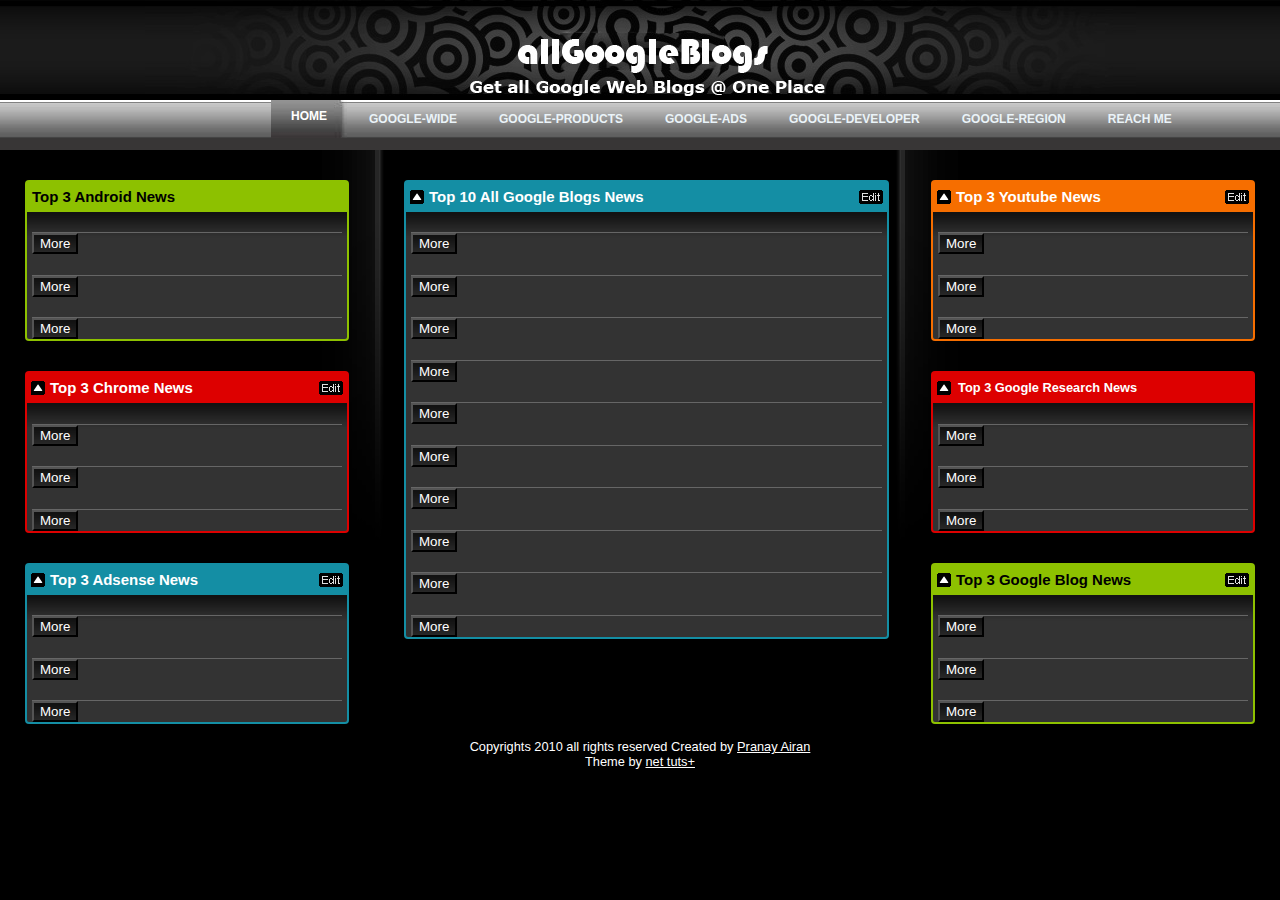
<file: index.html>
<!DOCTYPE html PUBLIC "-//W3C//DTD XHTML 1.0 Strict//EN" "http://www.w3.org/TR/xhtml1/DTD/xhtml1-strict.dtd">
<html xmlns="http://www.w3.org/1999/xhtml" lang="en">
<head>
        <meta http-equiv="Content-Type" content="text/html; charset=UTF-8" />
		<meta name="description" content="allGoogleblogs, get all google web blog news at 1 place, without any account, keep your self updated with allGoogleblogs" />
<meta name="keywords" content="allGoogleBlogs, google blog, google web blog, google technology blog, android blog, youtube top blog news, google reserch blog, google chrome blog" />

        <title>allGoogleBlog, get all google blog news at 1 place, All google Web blog meshup</title>

<script type="text/javascript">


   
</script>
<SCRIPT src="jquery.tools.min.js"></SCRIPT>


<SCRIPT src="pipes.js"></SCRIPT>
	 

	<!-- standalone page styling (can be removed) -->
	<LINK rel="stylesheet" type="text/css" href="standalone.css">	


	<LINK rel="stylesheet" type="text/css" href="overlay-apple.css">
	
	<!-- override styles for some of the overlays -->
	<STYLE>
	
	
	
	
	#buttons {
	 background: #333 url(img/widget-content-bg.png) repeat-x;

	
	color:white;
}
	.style1 {
		text-align: right;
	}
	.style2 {
	color: #FFFFFF;
	text-align: center;
}
	.style3 {
		color: #FFFFFF;
	}
	</STYLE>

        <script type="text/javascript">
$(function() {
		$("button[rel]").overlay({mask: '#000', effect: 'apple'});
});
</script>

   
<link rel="stylesheet" href="menu_style.css" type="text/css" />



        <link href="inettuts.css" rel="stylesheet" type="text/css" />
</head>
<body>
    
    <div id="head">
        <h1>iNettuts</h1>
    </div>
<div class="style3"><div id="menucontainer">
	<div id="menunav">
		<ul>
			<li><a href="index.html" class="current" ><span>Home</span></a></li>
						<li><a href="googlewide.html" ><span>Google-wide</span></a></li>
						<li><a href="googleproducts.html" ><span>Google-Products</span></a></li>
						<li><a href="googleads.html" ><span>Google-Ads</span></a></li>
						<li><a href="googledeveloper.html" ><span>Google-Developer</span></a></li>
						<li><a href="googleregion.html" ><span>Google-Region</span></a></li>
						<li><a href="reachme.html" ><span>Reach Me</span></a></li>

		</ul>
	</div>
</div>
</div>

    <div id="columns">
        
        <ul id="column1" class="column" style="width: 30%">
            <li class="widget color-green" id="intro">
                <div class="widget-head">
                    <h3>Top 3 Android News</h3>
                </div>
                <div class="widget-content">
                   
                   <div>
                    <p id="androidtitle1"></p><BUTTON id="buttons" rel="#androiddes1" type="button">
						<div class="style1">
							More</div>
						</BUTTON> 
                    <div class="apple_overlay" id="androiddes1"><A class="close">Close</A> <h2> <a id="androidlink1" class="title"> </a></h2><div id="androiddescription1"></div> </div>
                    </div>

                   
                    <div>
                    <p id="androidtitle2"></p><BUTTON id="buttons" rel="#androiddes2" type="button">
						<div class="style1">
							More</div>
						</BUTTON> 
                    <div class="apple_overlay" id="androiddes2"><A class="close">Close</A> <h2> <a id="androidlink2" class="title"> </a></h2><div id="androiddescription2"></div> </div>
                    </div>

 <div>
                    <p id="androidtitle3"></p><BUTTON id="buttons" rel="#androiddes3" type="button">
						<div class="style1">
							More</div>
						</BUTTON> 
                    <div class="apple_overlay" id="androiddes3"><A class="close">Close</A> <h2> <a id="androidlink3" class="title"> </a></h2><div id="androiddescription3"></div> </div>
                    </div>

                   
                </div>
            </li>
            <li class="widget color-red">  
                <div class="widget-head">
                    <h3>Top 3 Chrome News</h3>
                </div>
                <div class="widget-content">
                   
                   <div>
                    <p id="toolkittitle1"></p><BUTTON id="buttons" rel="#toolkitdes1" type="button">
						<div class="style1">
							More</div>
						</BUTTON> 
                    <div class="apple_overlay" id="toolkitdes1"><A class="close">Close</A> <h2> <a id="toolkitlink1" class="title"> </a></h2><div id="toolkitdescription1"></div> </div>
                    </div>

                   
                     <div>
                    <p id="toolkittitle2"></p><BUTTON id="buttons" rel="#toolkitdes2" type="button">
						<div class="style1">
							More</div>
						</BUTTON> 
                    <div class="apple_overlay" id="toolkitdes2"><A class="close">Close</A> <h2> <a id="toolkitlink2" class="title"> </a></h2><div id="toolkitdescription2"></div> </div>
                    </div>
  <div>
                    <p id="toolkittitle3"></p><BUTTON id="buttons" rel="#toolkitdes3" type="button">
						<div class="style1">
							More</div>
						</BUTTON> 
                    <div class="apple_overlay" id="toolkitdes3"><A class="close">Close</A> <h2> <a id="toolkitlink3" class="title"> </a></h2><div id="toolkitdescription3"></div> </div>
                    </div>

                   
                   
                </div>
            </li>
            
            <li class="widget color-blue">  
                <div class="widget-head">
                    <h3>Top 3 Adsense News</h3>
                </div>
                <div class="widget-content">
                   
                   <div>
                    <p id="opensocialtitle1"></p><BUTTON id="buttons" rel="#opensocialdes1" type="button">
						<div class="style1">
							More</div>
						</BUTTON> 
                    <div class="apple_overlay" id="opensocialdes1"><A class="close">Close</A> <h2> <a id="opensociallink1" class="title"> </a></h2><div id="opensocialdescription1"></div> </div>
                    </div>

                   <div>
                    <p id="opensocialtitle2"></p><BUTTON id="buttons" rel="#opensocialdes2" type="button">
						<div class="style1">
							More</div>
						</BUTTON> 
                    <div class="apple_overlay" id="opensocialdes2"><A class="close">Close</A> <h2> <a id="opensociallink2" class="title"> </a></h2><div id="opensocialdescription2"></div> </div>
                    </div>
<div>
                    <p id="opensocialtitle3"></p><BUTTON id="buttons" rel="#opensocialdes3" type="button">
						<div class="style1">
							More</div>
						</BUTTON> 
                    <div class="apple_overlay" id="opensocialdes3"><A class="close">Close</A> <h2> <a id="opensociallink3" class="title"> </a></h2><div id="opensocialdescription3"></div> </div>
                    </div>


                   
                   
                </div>
            </li>
<p> </p> <br/>
        </ul>

        <ul id="column2" class="column" style="width: 40%; height: 467px;">
            <li class="widget color-blue" style="height: auto; width: 481px;">  
                <div class="widget-head">
                    <h3>Top 10 All Google Blogs News</h3>
                </div>
                <div class="widget-content">
                    
                    
                    <div>
                    <p id="title1"></p><BUTTON id="buttons" rel="#des1" type="button">
						<div class="style1">
							More</div>
						</BUTTON> 
                    <div class="apple_overlay" id="des1"><A class="close">Close</A> <h2> <a id="link1" class="title"> </a></h2><div id="description1"></div> </div>
                    </div>
                    
					<div>
                    <p id="title2"></p><BUTTON id="buttons" rel="#des2" type="button">More</BUTTON> 
                    <div class="apple_overlay" id="des2"><A class="close">Close</A><h2><a id="link2" class="title"> </a></h2><div id="description2"></div> </div>
                    </div>
<div>
                    <p id="title3"></p><BUTTON id="buttons" rel="#des3" type="button">More</BUTTON> 
                    <div class="apple_overlay" id="des3"><A class="close">Close</A><h2><a id="link3" class="title"> </a></h2><div id="description3"></div> </div>
                    </div>
<div>
                    <p id="title4"></p><BUTTON id="buttons" rel="#des4" type="button">More</BUTTON> 
                    <div class="apple_overlay" id="des4"><A class="close">Close</A><h2><a id="link4" class="title"> </a></h2><div id="description4"></div> </div>
                    </div>
<div>
                    <p id="title5"></p><BUTTON id="buttons" rel="#des5" type="button">More</BUTTON> 
                    <div class="apple_overlay" id="des5"><A class="close">Close</A><h2><a id="link5" class="title"></a></h2><div id="description5"></div> </div>
                    </div>
<div>
                    <p id="title6"></p><BUTTON id="buttons" rel="#des6" type="button">More</BUTTON> 
                    <div class="apple_overlay" id="des6"><A class="close">Close</A><h2><a id="link6" class="title">  </a></h2><div id="description6"></div> </div>
                    </div>
<div>
                    <p id="title7"></p><BUTTON id="buttons" rel="#des7" type="button">More</BUTTON> 
                    <div class="apple_overlay" id="des7"><A class="close">Close</A><h2><a id="link7" class="title"> </a></h2><div id="description7"></div> </div>
                    </div>
<div>
                    <p id="title8"></p><BUTTON id="buttons" rel="#des8" type="button">More</BUTTON> 
                    <div class="apple_overlay" id="des8"><A class="close">Close</A><h2><a id="link8" class="title"> </a></h2><div id="description8"></div> </div>
                    </div>
<div>
                    <p id="title9"></p><BUTTON id="buttons" rel="#des9" type="button">More</BUTTON> 
                    <div class="apple_overlay" id="des9"><A class="close">Close</A><h2><a id="link9" class="title"> </a></h2><div id="description9"></div> </div>
                    </div>
<div>
                    <p id="title10"></p><BUTTON id="buttons" rel="#des10" type="button">More</BUTTON> 
                    <div class="apple_overlay" id="des10"><A class="close">Close</A><h2><a id="link10" class="title"> </a></h2><div id="description10"></div> </div>
                    </div>



                </div>
            </li>
        </ul>
        
        <ul id="column3" class="column" style="width: 30%">
            <li class="widget color-orange">  
                <div class="widget-head">
                    <h3>Top 3 Youtube News</h3>
                </div>
                <div class="widget-content">
                
                <div>
                    <p id="codetitle1"></p><BUTTON id="buttons" rel="#codedes1" type="button">
						<div class="style1">
							More</div>
						</BUTTON> 
                    <div class="apple_overlay" id="codedes1"><A class="close">Close</A> <h2> <a id="codelink1" class="title"> </a></h2><div id="codedescription1"></div> </div>
                    </div>
               
                <div>
                    <p id="codetitle2"></p><BUTTON id="buttons" rel="#codedes2" type="button">
						<div class="style1">
							More</div>
						</BUTTON> 
                    <div class="apple_overlay" id="codedes2"><A class="close">Close</A> <h2> <a id="codelink2" class="title"> </a></h2><div id="codedescription2"></div> </div>
                    </div>
<div>
                    <p id="codetitle3"></p><BUTTON id="buttons" rel="#codedes3" type="button">
						<div class="style1">
							More</div>
						</BUTTON> 
                    <div class="apple_overlay" id="codedes3"><A class="close">Close</A> <h2> <a id="codelink3" class="title"> </a></h2><div id="codedescription3"></div> </div>
                    </div>

                </div>
            </li>
            <li class="widget color-red">  
                <div class="widget-head" style="color: #FFFFFF">
                    <h4>&nbsp; Top 3 Google Research News</h4>
                </div>
                <div class="widget-content">
                    <div>
                    <p id="opensourcetitle1"></p><BUTTON id="buttons" rel="#opensourcedes1" type="button">
						<div class="style1">
							More</div>
						</BUTTON> 
                    <div class="apple_overlay" id="opensourcedes1"><A class="close">Close</A> <h2> <a id="opensourcelink1" class="title"> </a></h2><div id="opensourcedescription1"></div> </div>
                    </div>

<div>
                    <p id="opensourcetitle2"></p><BUTTON id="buttons" rel="#opensourcedes2" type="button">
						<div class="style1">
							More</div>
						</BUTTON> 
                    <div class="apple_overlay" id="opensourcedes2"><A class="close">Close</A> <h2> <a id="opensourcelink2" class="title"> </a></h2><div id="opensourcedescription2"></div> </div>
                    </div>

<div>
                    <p id="opensourcetitle3"></p><BUTTON id="buttons" rel="#opensourcedes3" type="button">
						<div class="style1">
							More</div>
						</BUTTON> 
                    <div class="apple_overlay" id="opensourcedes3"><A class="close">Close</A> <h2> <a id="opensourcelink3" class="title"> </a></h2><div id="opensourcedescription3"></div> </div>
                    </div>

                </div>
            </li>
            
             <li class="widget color-green">  
                <div class="widget-head">
                    <h3 class="style3">Top 3 Google Blog News</h3>
                </div>
                <div class="widget-content">
                
                <div>
                    <p id="appengtitle1"></p><BUTTON id="buttons" rel="#appengdes1" type="button">
						<div class="style1">
							More</div>
						</BUTTON> 
                    <div class="apple_overlay" id="appengdes1"><A class="close">Close</A> <h2> <a id="appenglink1" class="title"> </a></h2><div id="appengdescription1"></div> </div>
                    </div>
               
               <div>
                    <p id="appengtitle2"></p><BUTTON id="buttons" rel="#appengdes2" type="button">
						<div class="style1">
							More</div>
						</BUTTON> 
                    <div class="apple_overlay" id="appengdes2"><A class="close">Close</A> <h2> <a id="appenglink2" class="title"> </a></h2><div id="appengdescription2"></div> </div>
                    </div>

<div>
                    <p id="appengtitle3"></p><BUTTON id="buttons" rel="#appengdes3" type="button">
						<div class="style1">
							More</div>
						</BUTTON> 
                    <div class="apple_overlay" id="appengdes3"><A class="close">Close</A> <h2> <a id="appenglink3" class="title"> </a></h2><div id="appengdescription3"></div> </div>
                    </div>

                </div>
            </li>
<p> </p> <br class="style3"/>
        </ul>
        <div class="style2"> Copyrights 2010 all rights reserved Created by <a href="http://www.dexterology.com">Pranay 
			Airan</a>
			<p> Theme by <a href="http://net.tutsplus.com/">net tuts+</a></p>
			</div>
    </div>
    
    
   
<script src='http://pipes.yahoo.com/pipes/pipe.run?_id=539f69d6da74980c17da8c5c5cbd150b&_render=json&_callback=renderfeed'></script>
<script src='http://pipes.yahoo.com/pipes/pipe.run?_id=b163182216eb7b7fb801a3d4a8b1d47d&_render=json&_callback=androidfeed'></script>
<script src='http://pipes.yahoo.com/pipes/pipe.run?_id=53c2c3ed779ffbf2d8b48bcd6a3d32de&_render=json&_callback=toolkitfeed'></script>
<script src='http://pipes.yahoo.com/pipes/pipe.run?_id=51702419b1e20ea066a09110ad4b8649&_render=json&_callback=opensocialfeed'></script>
<script src='http://pipes.yahoo.com/pipes/pipe.run?_id=476a88d230f8628f3da09e41b10fb9f7&_render=json&_callback=codefeed'></script>
<script src='http://pipes.yahoo.com/pipes/pipe.run?_id=785487bc7f9344361f2b8c9fe442555e&_render=json&_callback=opensourcefeed'></script>
<script src='http://pipes.yahoo.com/pipes/pipe.run?_id=9e6a71ddd6ca3cad3bb8c24ae112a5a6&_render=json&_callback=appengfeed'></script>

    <script type="text/javascript" src="jquery-ui-personalized-1.6rc2.min.js"></script>
    <script type="text/javascript" src="inettuts.js"></script>

</body>
</html>
</file>
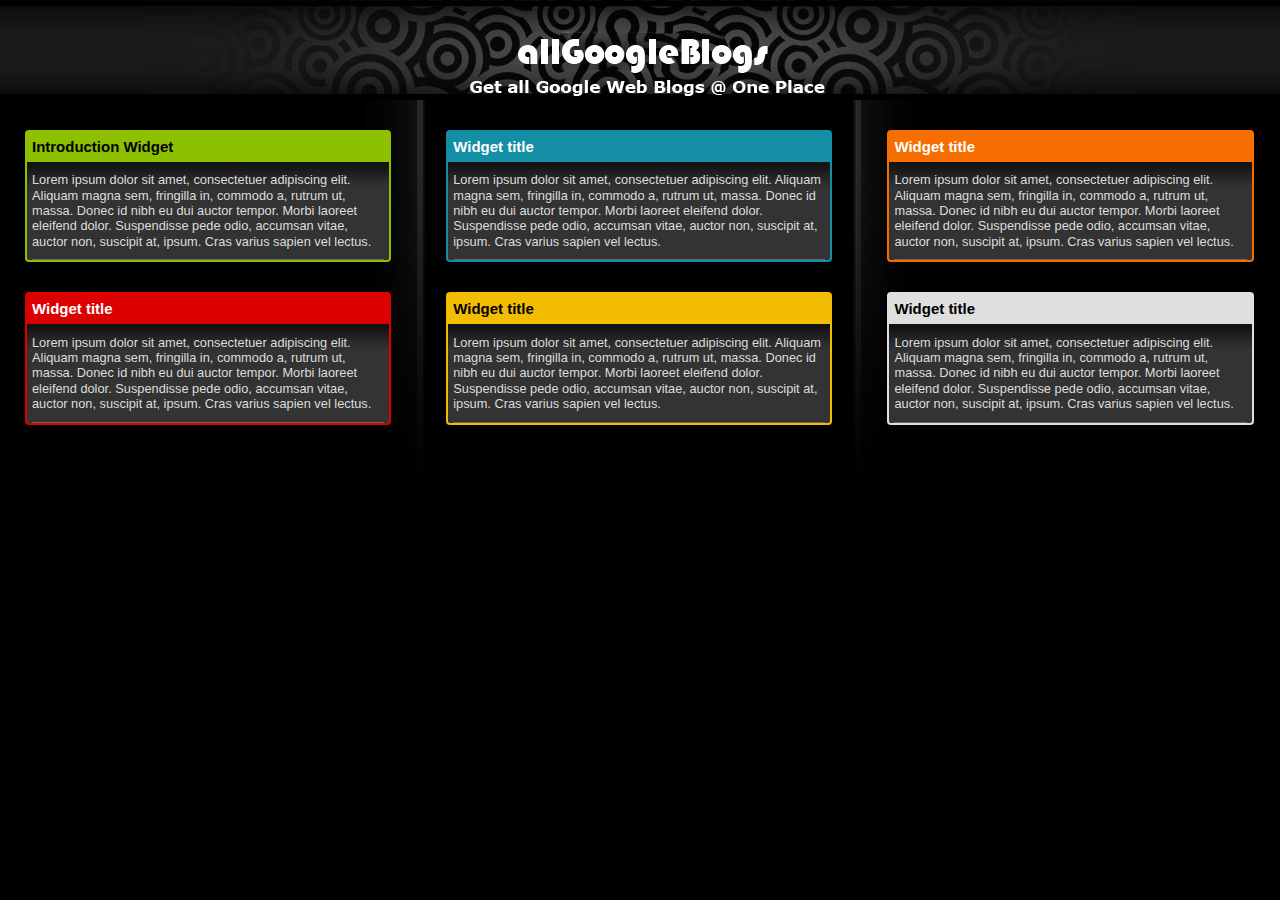
<file: backup_index.html>
<!DOCTYPE html PUBLIC "-//W3C//DTD XHTML 1.0 Strict//EN" "http://www.w3.org/TR/xhtml1/DTD/xhtml1-strict.dtd">
<html xmlns="http://www.w3.org/1999/xhtml" lang="en">
<head>
        <meta http-equiv="Content-Type" content="text/html; charset=UTF-8" />
        <title>iNettuts - Welcome!</title>
        
        <link href="inettuts.css" rel="stylesheet" type="text/css" />
</head>
<body>
    
    <div id="head">
        <h1>iNettuts</h1>
    </div>

    <div id="columns">
        
        <ul id="column1" class="column">
            <li class="widget color-green" id="intro">
                <div class="widget-head">
                    <h3>Introduction Widget</h3>
                </div>
                <div class="widget-content">
                    <p>Lorem ipsum dolor sit amet, consectetuer adipiscing elit. Aliquam magna sem, fringilla in, commodo a, rutrum ut, massa. Donec id nibh eu dui auctor tempor. Morbi laoreet eleifend dolor. Suspendisse pede odio, accumsan vitae, auctor non, suscipit at, ipsum. Cras varius sapien vel lectus.</p>
                </div>
            </li>
            <li class="widget color-red">  
                <div class="widget-head">
                    <h3>Widget title</h3>
                </div>
                <div class="widget-content">
                    <p>Lorem ipsum dolor sit amet, consectetuer adipiscing elit. Aliquam magna sem, fringilla in, commodo a, rutrum ut, massa. Donec id nibh eu dui auctor tempor. Morbi laoreet eleifend dolor. Suspendisse pede odio, accumsan vitae, auctor non, suscipit at, ipsum. Cras varius sapien vel lectus.</p>
                </div>
            </li>
        </ul>

        <ul id="column2" class="column">
            <li class="widget color-blue">  
                <div class="widget-head">
                    <h3>Widget title</h3>
                </div>
                <div class="widget-content">
                    <p>Lorem ipsum dolor sit amet, consectetuer adipiscing elit. Aliquam magna sem, fringilla in, commodo a, rutrum ut, massa. Donec id nibh eu dui auctor tempor. Morbi laoreet eleifend dolor. Suspendisse pede odio, accumsan vitae, auctor non, suscipit at, ipsum. Cras varius sapien vel lectus.</p>
                </div>
            </li>
            <li class="widget color-yellow">  
                <div class="widget-head">
                    <h3>Widget title</h3>
                </div>
                <div class="widget-content">
                    <p>Lorem ipsum dolor sit amet, consectetuer adipiscing elit. Aliquam magna sem, fringilla in, commodo a, rutrum ut, massa. Donec id nibh eu dui auctor tempor. Morbi laoreet eleifend dolor. Suspendisse pede odio, accumsan vitae, auctor non, suscipit at, ipsum. Cras varius sapien vel lectus.</p>
                </div>
            </li>
        </ul>
        
        <ul id="column3" class="column">
            <li class="widget color-orange">  
                <div class="widget-head">
                    <h3>Widget title</h3>
                </div>
                <div class="widget-content">
                    <p>Lorem ipsum dolor sit amet, consectetuer adipiscing elit. Aliquam magna sem, fringilla in, commodo a, rutrum ut, massa. Donec id nibh eu dui auctor tempor. Morbi laoreet eleifend dolor. Suspendisse pede odio, accumsan vitae, auctor non, suscipit at, ipsum. Cras varius sapien vel lectus.</p>
                </div>
            </li>
            <li class="widget color-white">  
                <div class="widget-head">
                    <h3>Widget title</h3>
                </div>
                <div class="widget-content">
                    <p>Lorem ipsum dolor sit amet, consectetuer adipiscing elit. Aliquam magna sem, fringilla in, commodo a, rutrum ut, massa. Donec id nibh eu dui auctor tempor. Morbi laoreet eleifend dolor. Suspendisse pede odio, accumsan vitae, auctor non, suscipit at, ipsum. Cras varius sapien vel lectus.</p>
                </div>
            </li>
            
        </ul>
        
    </div>
    
    
    <script type="text/javascript" src="http://jqueryjs.googlecode.com/files/jquery-1.2.6.min.js"></script>
    <script type="text/javascript" src="jquery-ui-personalized-1.6rc2.min.js"></script>
    <script type="text/javascript" src="inettuts.js"></script>

</body>
</html>
</file>
<file: standalone.css>
﻿body {

	font-family:"Lucida Grande","bitstream vera sans","trebuchet ms",sans-serif,verdana;
}

/* get rid of those system borders being generated for A tags */
a:active {
  outline:none;
}

:focus {
  -moz-outline-style:none;
}
</file>
<file: overlay-apple.css>
﻿
/* the overlayed element */
.apple_overlay {
	
	/* initially overlay is hidden */
	display:none;
	
	/* growing background image */
	background-color:#FFFFFF;	
	/* 
		width after the growing animation finishes
		height is automatically calculated
	*/
	width:940px;		
	height:80%;
	
	/* some padding to layout nested elements nicely  */
	padding:5px;

	/* a little styling */	
	font-size:11px;
	color:black;
	 overflow : auto;
}

/* default close button positioned on upper right corner */
.apple_overlay .close {
	color:black;
	position:absolute; right:5px; top:5px;
	cursor:pointer;
	height:35px;
	width:35px;
}

.apple_overlay.title {
	
	color:blue;
	padding-bottom:7px;
	padding-top:5px;

}
.apple_overlay :link {
	color:blue;

}
</file>
<file: menu_style.css>
﻿*{
	list-style:none;
}
#menucontainer{
	position:relative;
	height:50px;
	color:#FFFFFF;
	background:#383636;
	width:100%;
	font-family:Helvetica,Arial,Verdana,sans-serif;
	text-align:center;
	}
#menunav{
text-align:center;
	position:relative;
	height:38px;
	font-size:12px;
	text-transform:uppercase;
	font-weight:bold;
	background:#fff url(images/background.jpg) repeat-x bottom left;
	padding:0 0 0 20px;}
	
#menunav ul{
	margin:0;
padding-left:250px;
	list-style-type:none;
	width:auto;	
	text-align:center;
	float:inherit;}

#menunav ul li{
	display:block;
	float:left;
	margin:0 1px;}

#menunav ul li a{
	display:block;
	float:left;
	color:#EAF3F8;
	text-decoration:none;
	padding:0 0 0 20px;
	height:38px;}

#menunav ul li a span{
	padding:12px 20px 0 0;
	height:21px;
	float:left;}

#menunav ul li a:hover{
	color:#fff;	
	background:transparent url(images/hover.jpg) repeat-x bottom left;}

#menunav ul li a:hover span{
	display:block;
	width:auto;
	cursor:pointer;}
#menunav ul li a.current, #menunav ul li a.current:hover{
	color:#fff;
	background:#1D6893 url(images/left.jpg) no-repeat top left;
	line-height:275%;}
#menunav ul li a.current span{
	display:block;
	padding:0 20px 0 0;
	width:auto;
	background:#383636 url(images/right.jpg) no-repeat top right;
	height:38px;}

/* ---------------------- END Dolphin nav ---------------------- */
</file>
<file: inettuts.css>
/* Reset */
body,img,p,h1,h2,h3,h4,h5,h6,ul,ol {margin:0; padding:0; list-style:none; border:none;}
/* End Reset */

body {font-size:0.8em; font-family:Arial,Verdana,Sans-Serif; background: #000; height:auto ;

}
a {color:white;}

/* Colors */
.color-yellow {background:#f2bc00;}
.color-red    {background:#dd0000;}
.color-blue   {background:#148ea4;}
.color-white  {background:#dfdfdf;}
.color-orange {background:#f66e00;}
.color-green  {background:#8dc100;}
.color-yellow h3,
.color-white h3,
.color-green h3
	{color:#000;}
.color-red h3,
.color-blue h3,
.color-orange h3
	{color:#FFF;}
/* End Colors */

/* Head section */
#head {
    background: #000 url(img/head-bg.png) repeat-x;
    height: 100px;
}
#head h1 {
    line-height: 100px;
    color: #FFF;
    text-align: center;
    background: url(img/Logo.jpg) no-repeat center;
    text-indent: -9999em
}
/* End Head Section */

/* Columns section */
#columns .column {
    float: left;
    width: 33.3%;
		/* Min-height: */
		min-height: 400px;
		height: auto !important; 
		height: auto;
}

/* Column dividers (background-images) : */
	#columns #column1 { background: url(img/column-bg-left.png) no-repeat right top; }
	#columns #column3 { background: url(img/column-bg-right.png) no-repeat left top; }
	
#columns #column1 .widget { margin: 30px 35px 0 25px; }
#columns #column3 .widget { margin: 30px 25px 0 35px; }
#columns .widget {
    margin: 30px 20px 0 20px;
    padding: 2px;
    -moz-border-radius: 4px;
    -webkit-border-radius: 4px;
}
#columns .widget .widget-head {
    color: #000;
    overflow: hidden;
    width: 100%;
    height: 30px;
    line-height: 30px;
}
#columns .widget .widget-head h3 {
    padding: 0 5px;
    float: left;
}
#columns .widget .widget-content {
    background: #333 url(img/widget-content-bg.png) repeat-x;
    padding: 0 5px;
    color: #DDD;
    -moz-border-radius-bottomleft: 2px;
    -moz-border-radius-bottomright: 2px;
    -webkit-border-bottom-left-radius: 2px;
    -webkit-border-bottom-right-radius: 2px;
    line-height: 1.2em;
    overflow: hidden;
}
#columns .widget .widget-content p {
    padding: 0.8em 0;
    border-bottom: 1px solid #666;
}
#columns .widget .widget-content img {
    float: right;
    margin: 10px;
    border: 1px solid #FFF;
}
#columns .widget .widget-content pre {
    padding: 0.5em 5px;
    color: #EEE;
    font-size: 12px;
}
#columns .widget .widget-content ul {
    padding: 5px 0 5px 20px;
    list-style: disc;
}
#columns .widget .widget-content ul li {padding: 3px 0;}
#columns .widget .widget-content ul.images {
    padding: 7px 0 0 0;
    list-style: none;
    height: 1%;
}
#columns .widget .widget-content ul.images li {
    display: inline;
    float: left;
}
#columns .widget .widget-content ul.images img {
    display: inline;
    float: left;
    margin: 0 0 7px 7px;
}

#columns .overlaycon {
    background: #FFFFFF;
    padding:10px 10px 10px 10px;

    color: #DDD;
    -moz-border-radius-bottomleft: 2px;
    -moz-border-radius-bottomright: 2px;
    -webkit-border-bottom-left-radius: 2px;
    -webkit-border-bottom-right-radius: 2px;
    line-height: 1.2em;
    overflow: hidden;
}
/* End Columns section */
</file>
